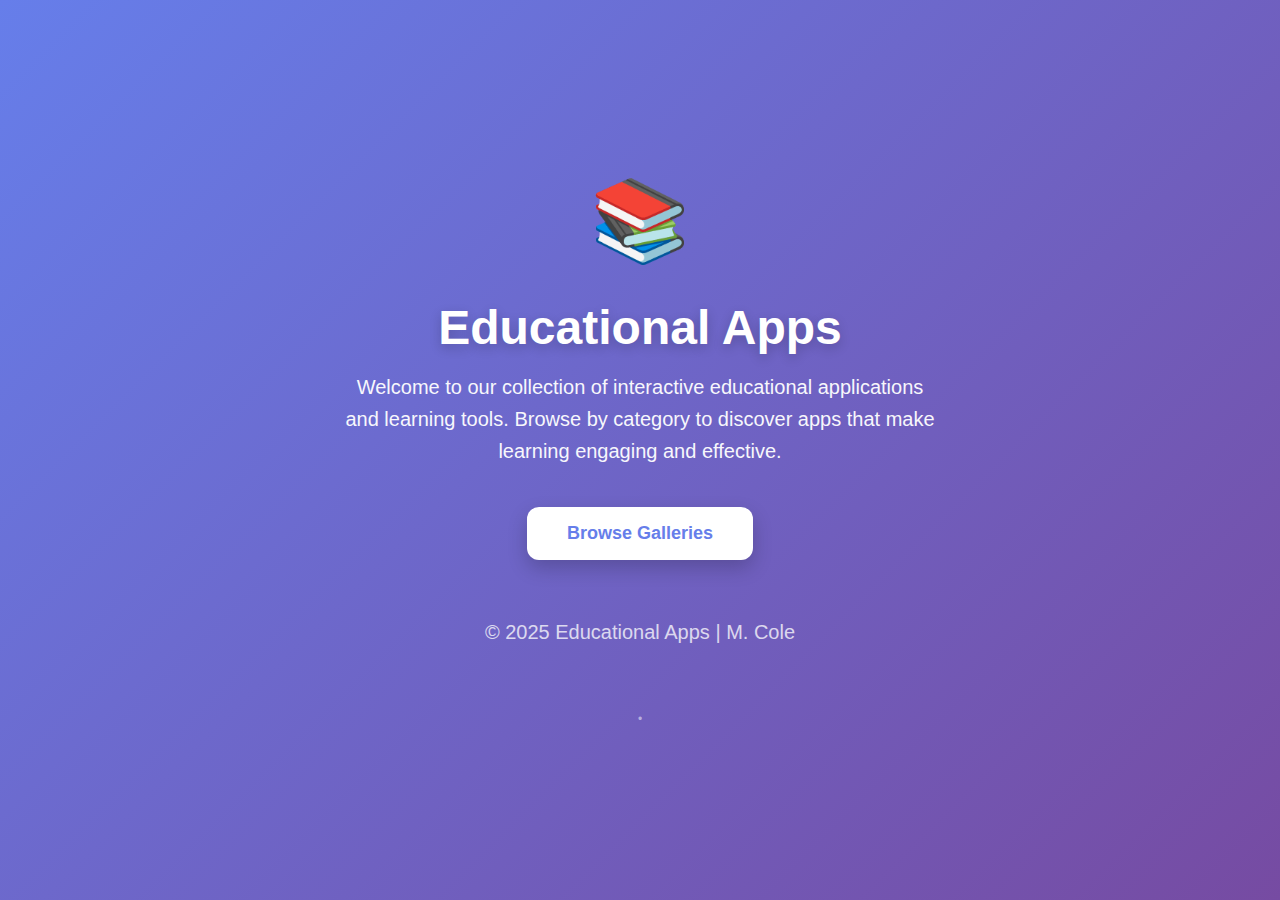
<file: index.html>
<!DOCTYPE html>
<html lang="en">
<head>
  <meta charset="UTF-8">
  <meta name="viewport" content="width=device-width, initial-scale=1.0">
  <title>Educational Apps</title>
  <meta name="description" content="Educational applications and learning tools">
  <style>
    * {
      margin: 0;
      padding: 0;
      box-sizing: border-box;
    }
    
    body {
      font-family: -apple-system, BlinkMacSystemFont, "Segoe UI", Roboto, "Helvetica Neue", Arial, sans-serif;
      background: linear-gradient(135deg, #667eea 0%, #764ba2 100%);
      display: flex;
      align-items: center;
      justify-content: center;
      min-height: 100vh;
      color: white;
      text-align: center;
      padding: 2rem;
    }
    
    .container {
      max-width: 600px;
    }
    
    h1 {
      font-size: 3rem;
      margin-bottom: 1rem;
      font-weight: 700;
      text-shadow: 0 4px 12px rgba(0,0,0,0.2);
    }
    
    p {
      font-size: 1.25rem;
      opacity: 0.95;
      line-height: 1.6;
      margin-bottom: 2rem;
    }
    
    .icon {
      font-size: 5rem;
      margin-bottom: 2rem;
      animation: float 3s ease-in-out infinite;
    }
    
    @keyframes float {
      0%, 100% { transform: translateY(0); }
      50% { transform: translateY(-20px); }
    }
    
    .cta-button {
      display: inline-block;
      padding: 1rem 2.5rem;
      background: white;
      color: #667eea;
      text-decoration: none;
      border-radius: 12px;
      font-weight: 600;
      font-size: 1.125rem;
      transition: all 0.3s ease;
      box-shadow: 0 8px 20px rgba(0,0,0,0.2);
      margin: 0.5rem;
    }
    
    .cta-button:hover {
      transform: translateY(-4px);
      box-shadow: 0 12px 28px rgba(0,0,0,0.3);
    }
    
    .cta-button.secondary {
      background: rgba(255,255,255,0.2);
      color: white;
      backdrop-filter: blur(10px);
    }
    
    .footer {
      margin-top: 3rem;
      font-size: 0.875rem;
      opacity: 0.8;
    }
    
    .subtle-link {
      color: rgba(255,255,255,0.5);
      text-decoration: none;
      font-size: 0.75rem;
      margin-top: 2rem;
      display: inline-block;
      transition: opacity 0.3s ease;
    }
    
    .subtle-link:hover {
      opacity: 1;
    }
    
    @media (max-width: 768px) {
      h1 {
        font-size: 2rem;
      }
      
      .icon {
        font-size: 3.5rem;
      }
      
      p {
        font-size: 1rem;
      }
      
      .cta-button {
        display: block;
        margin: 0.5rem auto;
      }
    }
  </style>
</head>
<body>
  <div class="container">
    <div class="icon">📚</div>
    <h1>Educational Apps</h1>
    <p>
      Welcome to our collection of interactive educational applications and learning tools.
      Browse by category to discover apps that make learning engaging and effective.
    </p>
    
    <a href="galleries.html" class="cta-button">Browse Galleries</a>
    
    <div class="footer">
      <p>&copy; 2025 Educational Apps | M. Cole</p>
    </div>
    
    <!-- Subtle admin link -->
    <a href="admin.html" class="subtle-link">•</a>
  </div>
</body>
</html>
</file>
